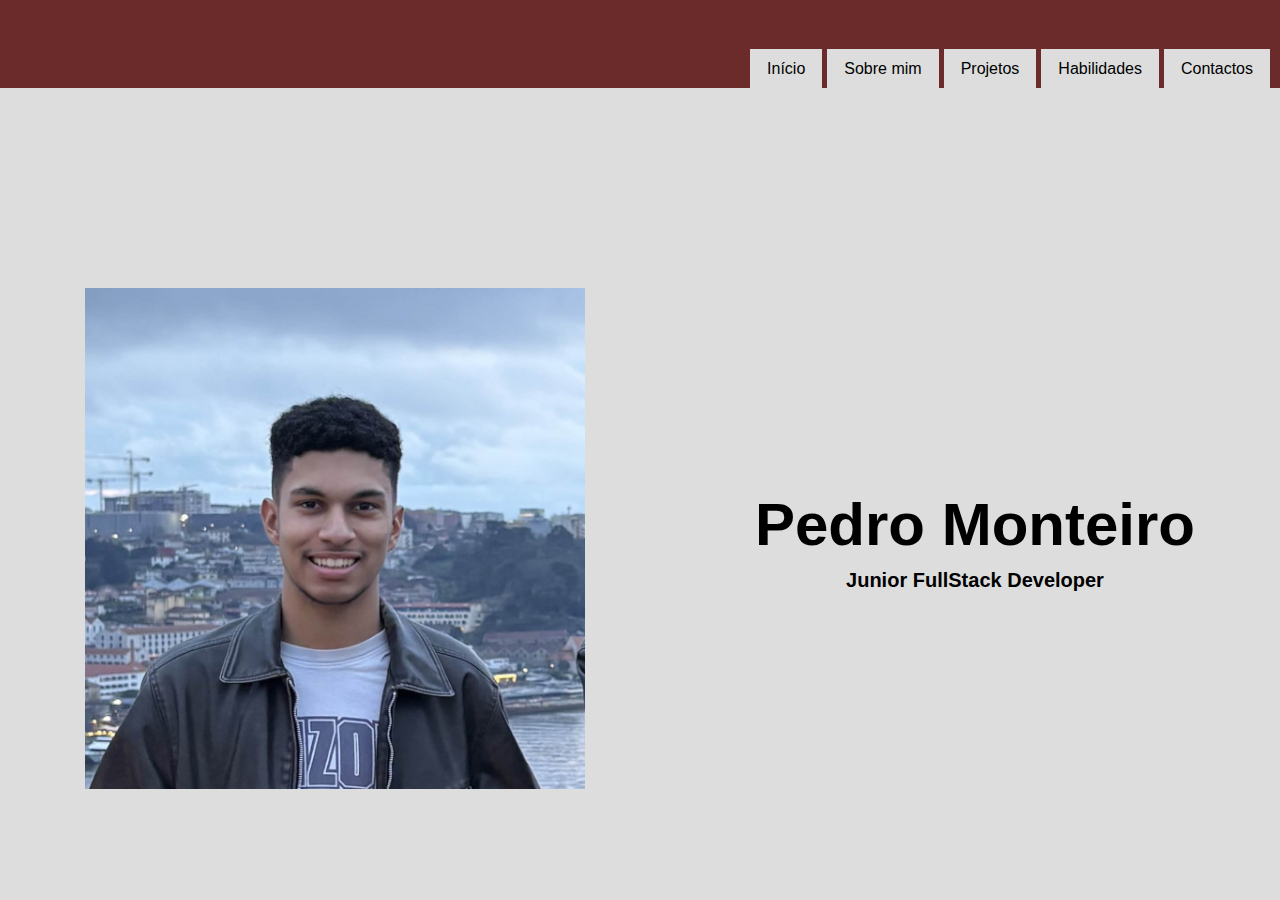
<file: index.html>
<!DOCTYPE html>
<html lang="en">
<head>
    <meta charset="UTF-8">
    <meta name="viewport" content="width=device-width, initial-scale=1.0">
    <title>Portfolio do Pedro Monteiro</title>
    <link rel="stylesheet" href="/css/styles.css">
</head>
<body>
    <header>
        <nav>
            <ul class="navbar">
                <li><a href="index.html">Início</a></li>
                <li><a href="html/aboutme.html">Sobre mim</a></li>
                <li><a href="html/projects.html">Projetos</a></li>
                <li><a href="html/abilities.html">Habilidades</a></li>
                <li><a href="html/contacts.html">Contactos</a></li>
            </ul>
        </nav>
    </header>
 
    <section id="inicio" class="section inicio">
        <div class="image"><img src="/images/image-index.jpg" width="500"></div>
        <div class="texto">
          <h1>Pedro Monteiro</h1>
          <p><b>Junior FullStack Developer</b></p>
        </div>
    </section>
</html>
</file>
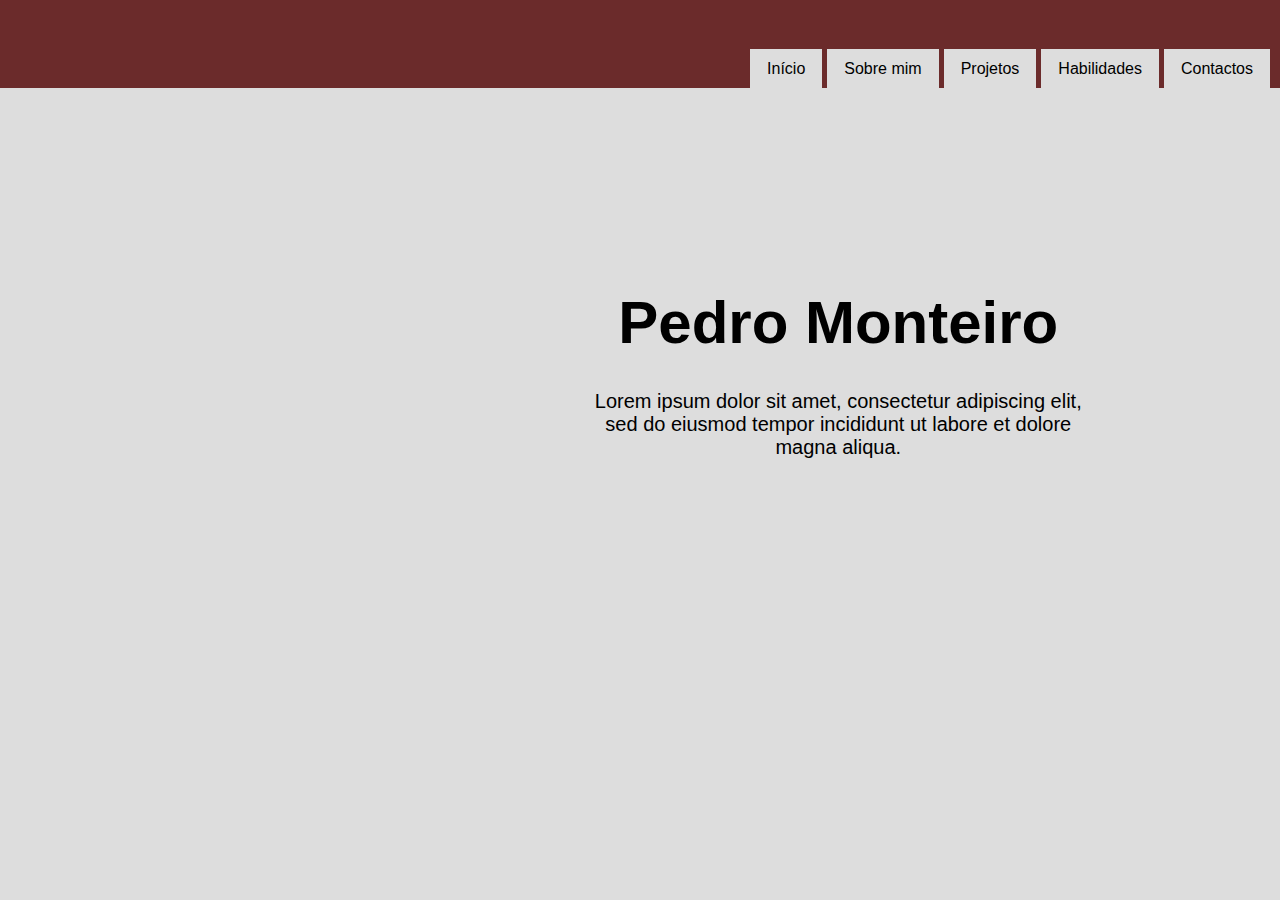
<file: html/index.html>
<!DOCTYPE html>
<html lang="en">
<head>
    <meta charset="UTF-8">
    <meta name="viewport" content="width=device-width, initial-scale=1.0">
    <title>Portfolio do Pedro Monteiro</title>
    <link rel="stylesheet" href="/css/styles.css">
</head>
<body>
    <header>
        <nav>
            <ul class="navbar">
                <li><a href="index.html">Início</a></li>
                <li><a href="aboutme.html">Sobre mim</a></li>
                <li><a href="projects.html">Projetos</a></li>
                <li><a href="abilities.html">Habilidades</a></li>
                <li><a href="contacts.html">Contactos</a></li>
            </ul>
        </nav>
    </header>
 
    <section id="inicio" class="section inicio">
        <div class="imagem"></div>
        <div class="texto">
          <h1>Pedro Monteiro</h1>
          <p><br>Lorem ipsum dolor sit amet, consectetur adipiscing elit,<br> sed do eiusmod tempor incididunt ut labore et dolore<br> magna aliqua.</p>
        </div>
    </section>
</html>
</file>
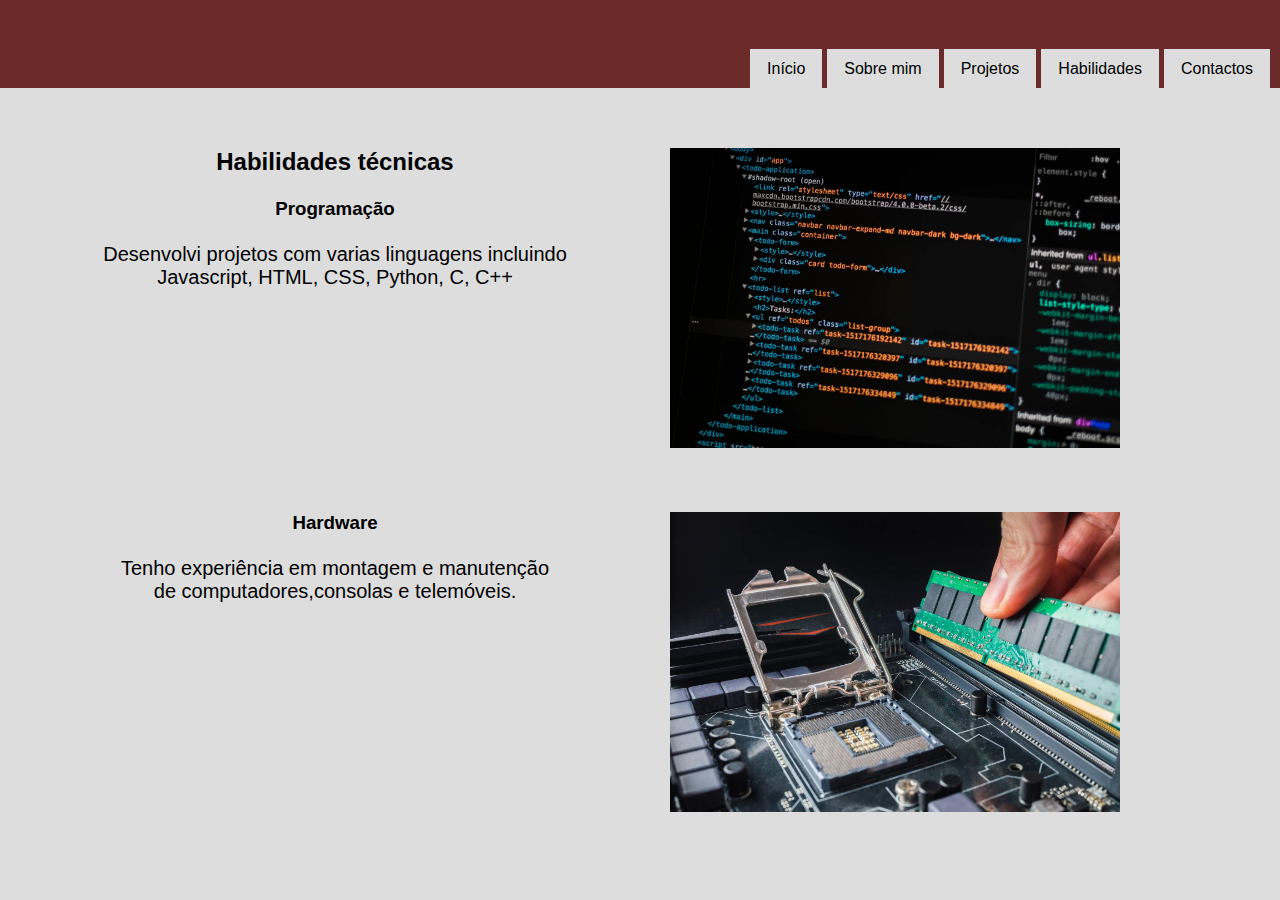
<file: html/abilities.html>
<!DOCTYPE html>
<html lang="en">
<head>
    <meta charset="UTF-8">
    <meta name="viewport" content="width=device-width, initial-scale=1.0">
    <title>Portfolio do Pedro Monteiro</title>
    <link rel="stylesheet" href="/css/styles.css">
</head>
<body>
    <header>
        <nav>
            <ul class="navbar">
                <li><a href="/index.html">Início</a></li>
                <li><a href="aboutme.html">Sobre mim</a></li>
                <li><a href="projects.html">Projetos</a></li>
                <li><a href="abilities.html">Habilidades</a></li>
                <li><a href="contacts.html">Contactos</a></li>
            </ul>
        </nav>
    </header>

    <section class="habilidades">
        <div class="textos-habilidades">
            <h2>Habilidades técnicas</h2>
            
            <h3><br>Programação</h3>
            <p><br>Desenvolvi projetos com varias linguagens incluindo <br>Javascript, HTML, CSS, Python, C, C++</p>
        </div>

        <div class="imagens-habilidades">
            <div class="image"><img src="/images/hab-1.png" width="450"></div>
        </div>

        <div class="textos-habilidades">
            <h3>Hardware</h3>
            <p><br>Tenho experiência em montagem e manutenção<br>de computadores,consolas e telemóveis.</p>
        </div>

        <div class="imagens-habilidades">
            <div class="image"><img src="/images/hab-2.jpg" width="450"></div>
        </div>
        
    </section>
</html>
</file>
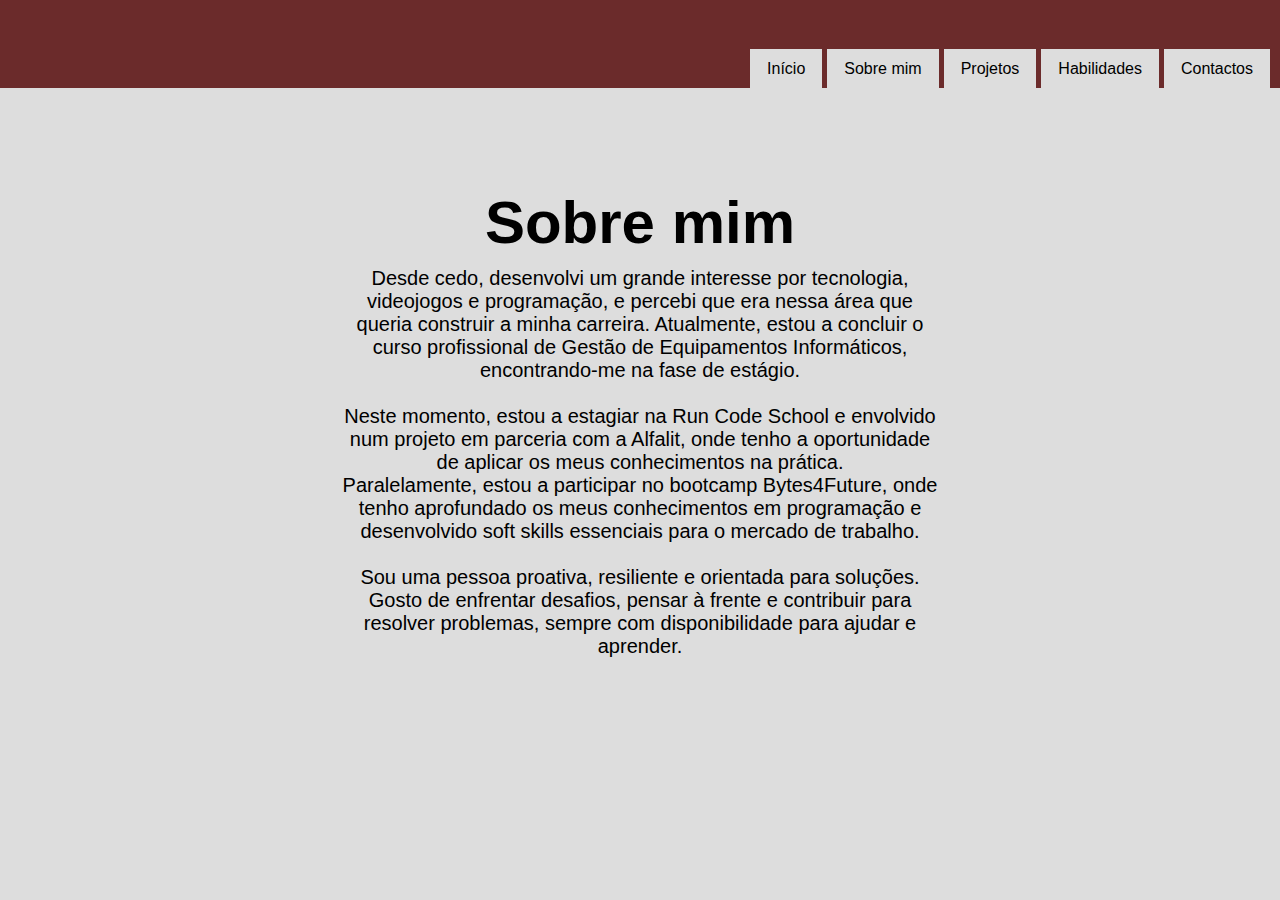
<file: html/aboutme.html>
<!DOCTYPE html>
<html lang="en">
<head>
    <meta charset="UTF-8">
    <meta name="viewport" content="width=device-width, initial-scale=1.0">
    <title>Portfolio do Pedro Monteiro</title>
    <link rel="stylesheet" href="/css/styles.css">
</head>
<body>
    <header>
        <nav>
            <ul class="navbar">
                <li><a href="/index.html">Início</a></li>
                <li><a href="aboutme.html">Sobre mim</a></li>
                <li><a href="projects.html">Projetos</a></li>
                <li><a href="abilities.html">Habilidades</a></li>
                <li><a href="contacts.html">Contactos</a></li>
            </ul>
        </nav>
    </header>

    <section id="sobre" class="section sobre">
        <div class="conteudo-sobre">
          <h1>Sobre mim</h1>
          <p>Desde cedo, desenvolvi um grande interesse por tecnologia, videojogos e programação, e percebi que era nessa área que queria construir a minha carreira. Atualmente, estou a concluir o curso profissional de Gestão de Equipamentos Informáticos, encontrando-me na fase de estágio. <br><br>Neste momento, estou a estagiar na Run Code School e envolvido num projeto em parceria com a Alfalit, onde tenho a oportunidade de aplicar os meus conhecimentos na prática.<br> Paralelamente, estou a participar no bootcamp Bytes4Future, onde tenho aprofundado os meus conhecimentos em programação e desenvolvido soft skills essenciais para o mercado de trabalho. <br><br>Sou uma pessoa proativa, resiliente e orientada para soluções. Gosto de enfrentar desafios, pensar à frente e contribuir para resolver problemas, sempre com disponibilidade para ajudar e aprender.</p>
        </div>
    </section>
</html>
</file>
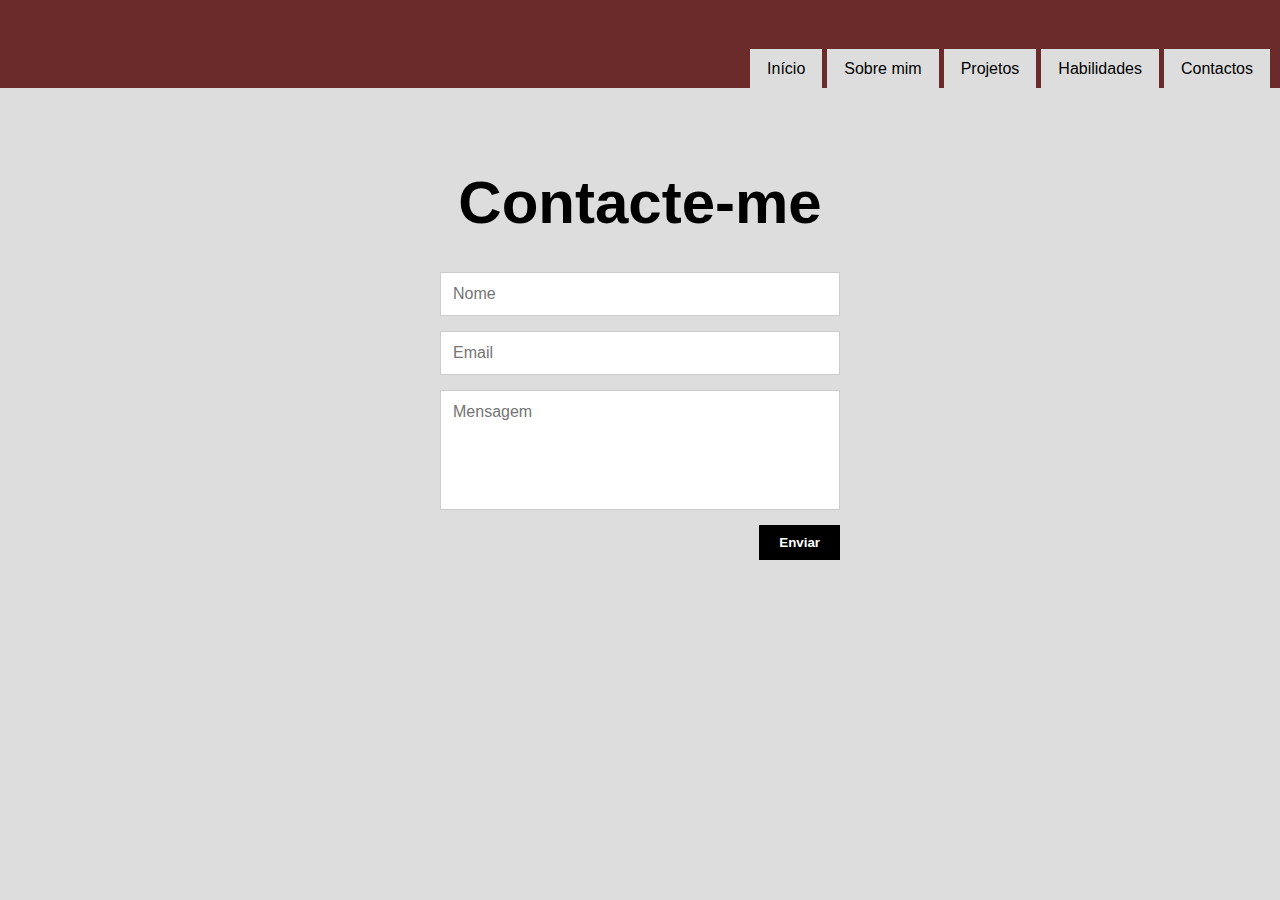
<file: html/contacts.html>
<!DOCTYPE html>
<html lang="en">
<head>
    <meta charset="UTF-8">
    <meta name="viewport" content="width=device-width, initial-scale=1.0">
    <title>Portfolio do Pedro Monteiro</title>
    <link rel="stylesheet" href="/css/styles.css">
</head>
<body>
    <header>
        <nav>
            <ul class="navbar">
                <li><a href="/index.html">Início</a></li>
                <li><a href="aboutme.html">Sobre mim</a></li>
                <li><a href="projects.html">Projetos</a></li>
                <li><a href="abilities.html">Habilidades</a></li>
                <li><a href="contacts.html">Contactos</a></li>
            </ul>
        </nav>
    </header>

    <section class="formulario-contato">
        <h1>Contacte-me</h1>
        <form>
          <input type="text" placeholder="Nome" required>
          <input type="email" placeholder="Email" required>
          <textarea placeholder="Mensagem" required></textarea>
          <button type="submit">Enviar</button>
        </form>
    </section>
</html>
</file>
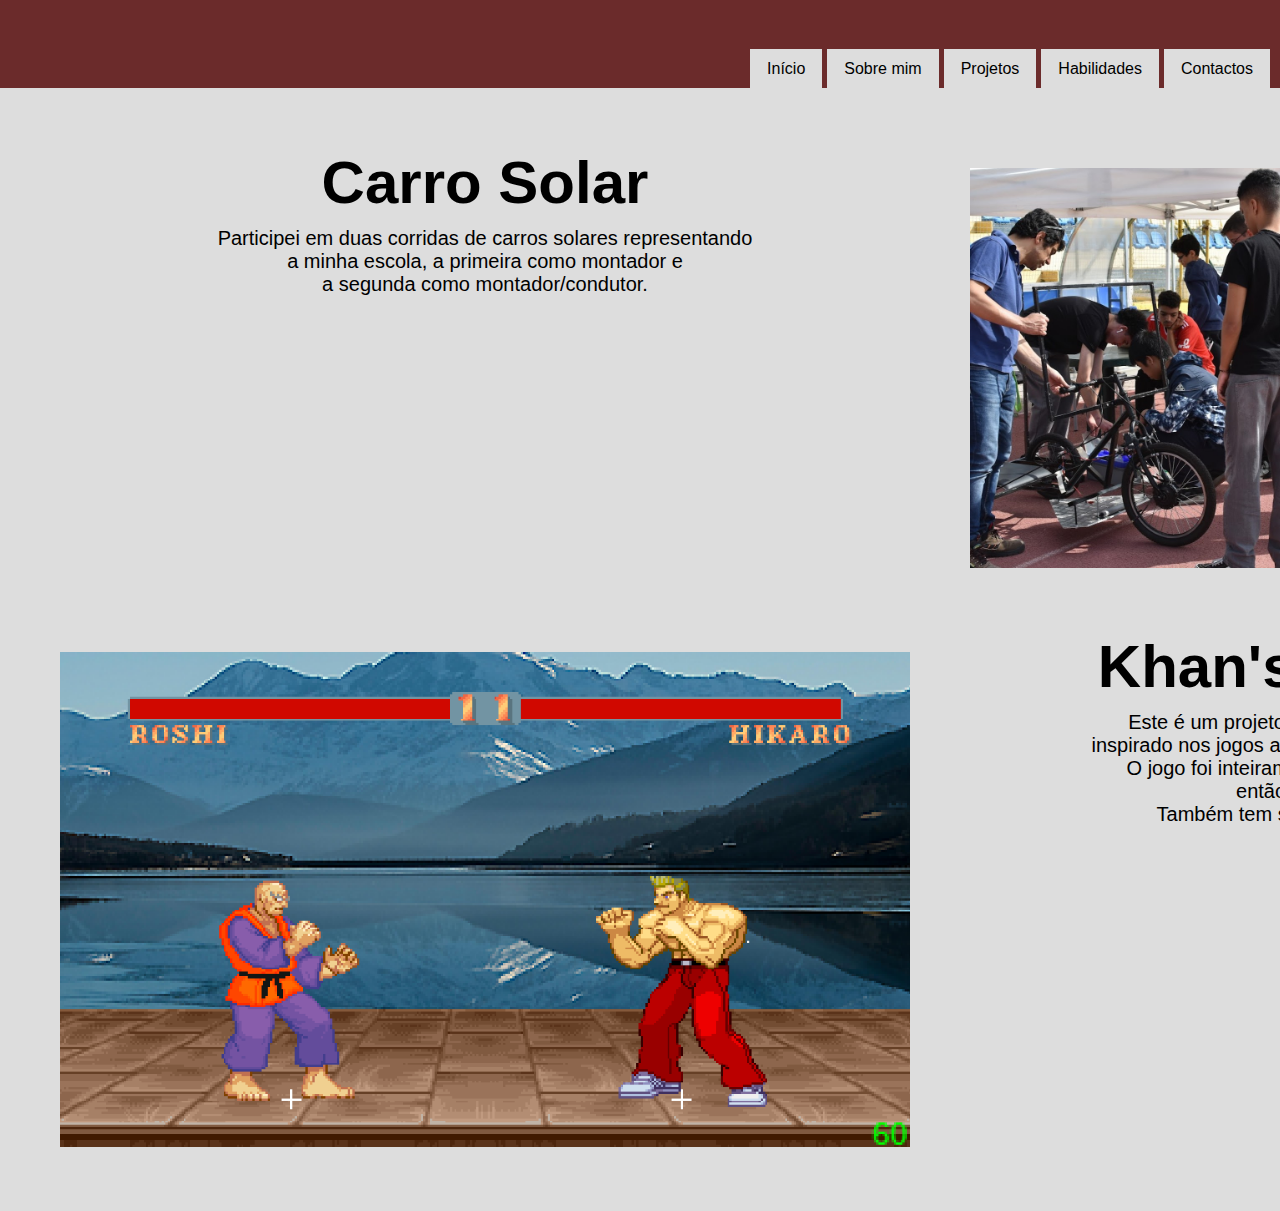
<file: html/projects.html>
<!DOCTYPE html>
<html lang="en">
<head>
    <meta charset="UTF-8">
    <meta name="viewport" content="width=device-width, initial-scale=1.0">
    <title>Portfolio do Pedro Monteiro</title>
    <link rel="stylesheet" href="/css/styles.css">
</head>
<body>
    <header>
        <nav>
            <ul class="navbar">
                <li><a href="/index.html">Início</a></li>
                <li><a href="aboutme.html">Sobre mim</a></li>
                <li><a href="projects.html">Projetos</a></li>
                <li><a href="abilities.html">Habilidades</a></li>
                <li><a href="contacts.html">Contactos</a></li>
            </ul>
        </nav>
    </header>
    
    <section class="projetos">
        <div class="projeto">
          <h1>Carro Solar</h1>
          <p>Participei em duas corridas de carros solares representando<br> a minha escola, a primeira como montador e <br> a segunda como montador/condutor.</p>
        </div>

        <div class="imagens-projeto">
            <div class="image"><img src="/images/image-projects1.JPG" width="400"></div>
            <div class="image"><img src="/images/image-projects2.JPG" width="400"></div>
        </div>

        <div class="imagens-projeto">
            <div class="image"><img src="/images/image-projects3.png" width="850"></div>

        </div>

        <div class="projeto">
          <h1>Khan's Competition</h1>
          <p>Este é um projeto de final de curso, um jogo de luta retro<br>inspirado nos jogos arcade como Mortal Kombat e Street Fighter.<br> O jogo foi inteiramente programado em Html e Javascript<br> então tem suporte para browser.<br> Também tem suporte pra usar teclado e comando.</p>
        </div>

    </section>
</html>
</file>
<file: css/styles.css>
* {
    margin: 0;
    padding: 0;
    box-sizing: border-box;
}
  
body {
    font-family: sans-serif;
    background-color: #ddd;
    color: #000;
}
header {
    background-color: #6b2b2b;
    padding: 10px;
}

.navbar {
    display: flex;
    justify-content: flex-end;
    list-style: none;
    gap: 5px;
    margin-top: 50px;
    margin-bottom: 0px;
  }

.navbar li a {
    background: #ddd;
    padding: 10px 16px;
    text-decoration: none;
    color: black;
    border: 1px solid #ddd;
}

.inicio {
    display: flex;
    align-items: center;
    justify-content: space-around;
    flex-direction: row;
    text-align: center;
    margin-top: 200px;
} 

h1 {
    font-size: 60px;
    font-weight: bold;
    margin-bottom: 10px;
}

p {
    margin: 0 auto;
    font-size: 20px;
}

.sobre {
    display: flex;
    justify-content: center;
    gap: 20px;
    flex-wrap: wrap;
    margin-top: 100px;
}

.conteudo-sobre {
    flex: 2;
    max-width: 600px;
    text-align: center;
}

.projetos {
    display: grid;
    grid-template-columns: repeat(2, 1fr);
    gap: 60px;
    padding: 60pX;
    flex-direction: row;
}

.projeto {
    text-align: center;
}

.imagens-projeto {
    display: flex;
    gap: 20px;
    margin-top: 20px;
}

.habilidades {
    display: grid;
    grid-template-columns: repeat(2, 1fr);
    justify-content: space-between;
    align-items: flex-start;
    gap: 60px;
    padding: 60px;
    flex-wrap: wrap;
}
  
.textos-habilidades {
    text-align: center;
}

.imagens-habilidades {
    gap: 20px;
}

.formulario-contato {
    display: flex;
    flex-direction: column;
    align-items: center;
    justify-content: center;
    padding: 80px 20px;
}

.formulario-contato h2 {
    font-size: 2rem;
    margin-bottom: 30px;
    text-align: center;
}

.formulario-contato form {
    display: flex;
    flex-direction: column;
    margin-top: 25px;
    gap: 15px;
    width: 100%;
    max-width: 400px;
}

.formulario-contato input,
.formulario-contato textarea {
    padding: 12px;
    font-size: 1rem;
    border: 1px solid #ccc;
}

.formulario-contato textarea {
    resize: none;
    font-family: sans-serif;
    height: 120px;
}

.formulario-contato button {
    padding: 10px 20px;
    background-color: black;
    color: white;
    font-weight: bold;
    border: none;
    align-self: flex-end;
    transition: background-color 0.3s ease;
}

.formulario-contato button:hover {
    background-color: dimgrey;
}
</file>
